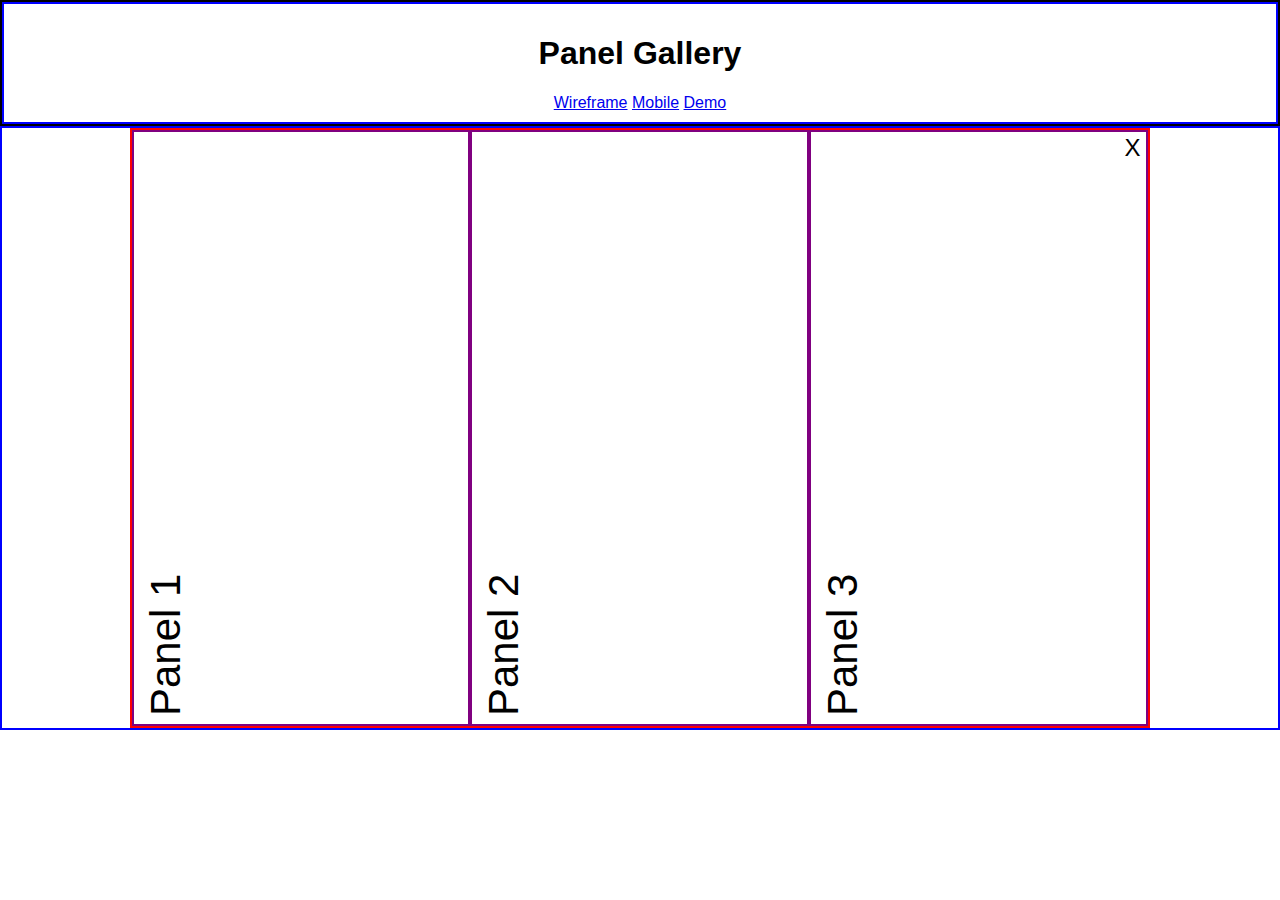
<file: index.html>
<!DOCTYPE html>
<html lang="en">
  <head>
    <meta charset="utf-8">
    <title>Panel Gallery</title>

    <!-- CSS -->
    <link href="css/style.css" type="text/css" rel="stylesheet">
  </head>

  <body>
    <div id="wrap">
      <header >
        <h1>Panel Gallery</h1>
          <a href="./index.html" >Wireframe</a>
          <a href="./mobile.html" >Mobile</a>
          <a href="./demo.html" >Demo</a>
        </div>

      </header>
      <section>
        <div class="content">
          <div class="close-panels">X</div>
          <div class="panel default">
            <div class="panel-title">Panel 1</div>
            <div class="gallery inactive">
              <div class="gallery-menu">
                <div class="button" id="1" >1</div>
              </div><!--
              --><div class="gallery-text">
                  <h1>Title</h1>
                <p>This text will be replaced...</p>
              </div><!--
             --><div class="gallery-menu">
                <div class="button" id="2" >2</div>
              </div>
            </div>

          </div><!--
          --><div class="panel default">
            <div class="panel-title">Panel 2</div>
            <div class="gallery inactive">
              <div class="gallery-menu">
                <div class="button" id="3" >3</div>
                <div class="button" id="4" >4</div>
              </div><!--
              --><div class="gallery-text">
                <h1>Title</h1>
                <p>This text will be replaced...</p>
              </div><!--
              --><div class="gallery-menu">
                <div class="button" id="5" >5</div>
              </div>
            </div>

          </div><!--
          --><div class="panel default">
            <div class="panel-title">Panel 3</div>
            <div class="gallery inactive">
              <div class="gallery-menu">
              <div class="button" id="6" >6</div>
              </div><!--
              --><div class="gallery-text">
                <h1>Title</h1>
                <p>This text will be replaced...</p>
              </div><!--
              --><div class="gallery-menu">
              <div class="button" id="7" >7</div>
              </div>
            </div>
          </div>

        </div>
      </section>
    </div>
    <script src="js/main.js" ></script>
  </body>
</html>
</file>
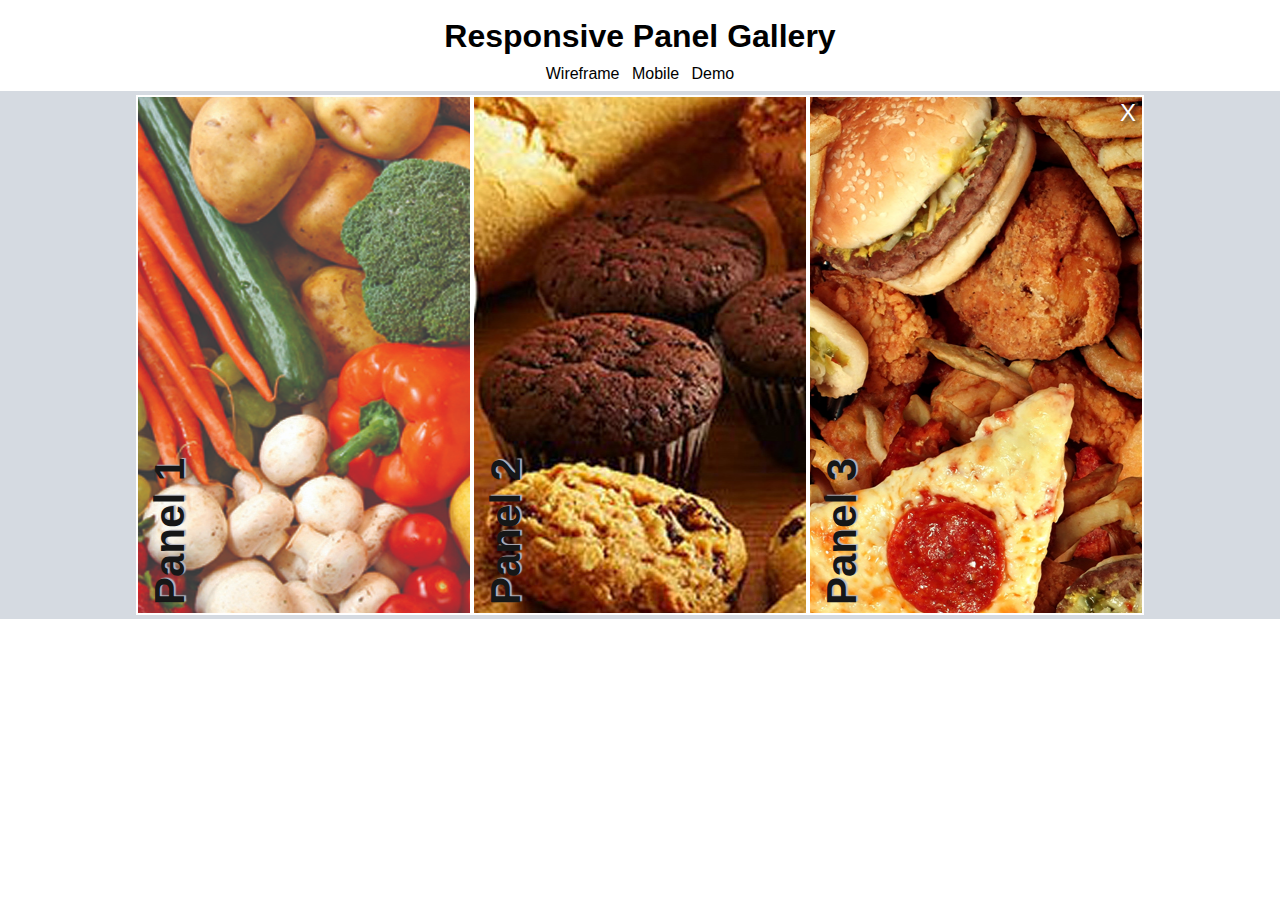
<file: demo.html>
<!DOCTYPE html>
<html lang="en">
  <head>
    <meta charset="utf-8">
    <meta name="viewport" content="width=device-width, initial-scale=1">
    <title>Panel Gallery</title>

    <!-- CSS -->
    <link href="css/demo.css" type="text/css" rel="stylesheet">
  </head>

  <body>
    <div id="wrap">
      <header>
        <h1>Responsive Panel Gallery</h1>
        <div class="nav-menu">
          <div class="bars"></div>
          <div class="bars"></div>
          <div class="bars"></div>
          <nav>
            <a href="./index.html" >Wireframe</a>
            <a href="./mobile.html" >Mobile</a>
            <a href="./demo.html" >Demo</a>
          </nav>
        </div>
      </header>
      <section>
        <div class="content">
          <div class="close-panels">X</div>
          <div class="panel default" id="panel-1">
            <div class="panel-title">Panel 1</div>
            <div class="gallery inactive">
              <div class="gallery-menu">
                <div class="button desaturate" id="1" >1</div>
                <div class="button desaturate" id="2" >2</div>
              </div><!--
              --><div class="gallery-text">
                  <h1>Title</h1>
                <p>This text will be replaced...</p>
              </div><!--
             --><div class="gallery-menu">
                <div class="button desaturate" id="3" >3</div>
              </div>
            </div>
          </div><!--
          --><div class="panel default" id="panel-2">
            <div class="panel-title">Panel 2</div>
            <div class="gallery inactive">
              <div class="gallery-menu">
                <div class="button desaturate" id="4" >4</div>
                <div class="button desaturate" id="5" >5</div>
              </div><!--
              --><div class="gallery-text">
                <h1>Title</h1>
                <p>This text will be replaced...</p>
              </div><!--
              --><div class="gallery-menu">
                <div class="button desaturate" id="6" >6</div>
              </div>
            </div>
          </div><!--
        --><div class="panel default" id="panel-3">
            <div class="panel-title">Panel 3</div>
            <div class="gallery inactive">
              <div class="gallery-menu">
              <div class="button desaturate" id="7" >7</div>
              <div class="button desaturate" id="8" >8</div>
              </div><!--
              --><div class="gallery-text">
                <h1>Title</h1>
                <p>This text will be replaced...</p>
              </div><!--
              --><div class="gallery-menu">
              <div class="button desaturate" id="9" >9</div>
              </div>
            </div>
          </div>

        </div>
      </section>
    </div>
    <script src="js/demo.js" ></script>
  </body>
</html>
</file>
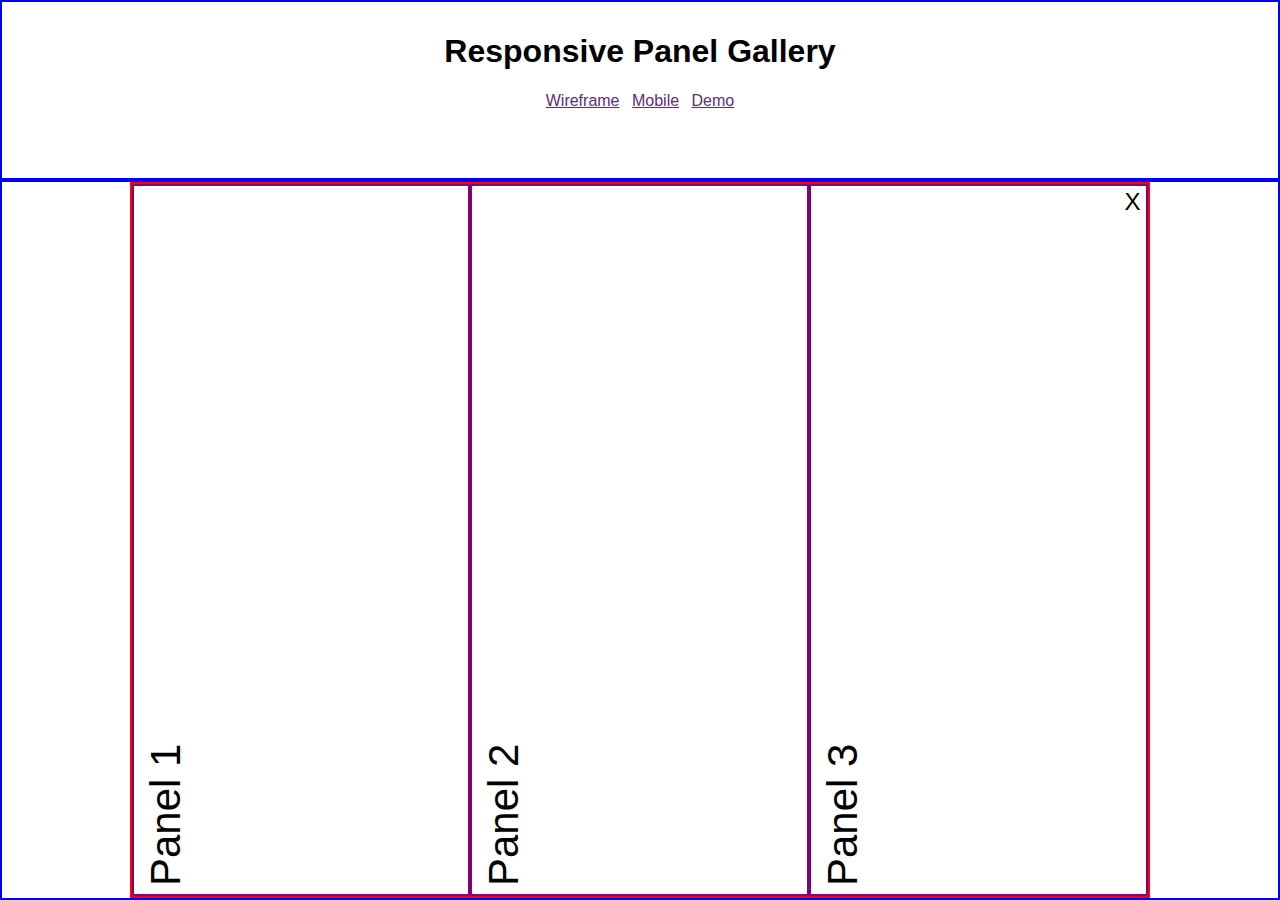
<file: mobile.html>
<!DOCTYPE html>
<html lang="en">
  <head>
    <meta charset="utf-8">
    <meta name="viewport" content="width=device-width, initial-scale=1">
    <title>Panel Gallery</title>

    <!-- CSS -->
    <link href="css/mobile.css" type="text/css" rel="stylesheet">
  </head>

  <body>
    <div id="wrap">
      <header >
        <h1>Responsive Panel Gallery</h1>
        <div class="nav-menu">
          <nav>
            <a href="./index.html" >Wireframe</a>
            <a href="./mobile.html" >Mobile</a>
            <a href="./demo.html" >Demo</a>
          </nav>
        </div>
      </header>
      <section>
        <div class="content">
          <div class="close-panels">X</div>
          <div class="panel default">
            <div class="panel-title">Panel 1</div>
            <div class="gallery inactive">
              <div class="gallery-menu">
                <div class="button" id="1" >1</div>
              </div><!--
              --><div class="gallery-text">
                  <h1>Title</h1>
                <p>This text will be replaced...</p>
              </div><!--
             --><div class="gallery-menu">
                <div class="button" id="2" >2</div>
              </div>
            </div>

          </div><!--
          --><div class="panel default">
            <div class="panel-title">Panel 2</div>
            <div class="gallery inactive">
              <div class="gallery-menu">
                <div class="button" id="3" >3</div>
                <div class="button" id="4" >4</div>
              </div><!--
              --><div class="gallery-text">
                <h1>Title</h1>
                <p>This text will be replaced...</p>
              </div><!--
              --><div class="gallery-menu">
                <div class="button" id="5" >5</div>
              </div>
            </div>

          </div><!--
          --><div class="panel default">
            <div class="panel-title">Panel 3</div>
            <div class="gallery inactive">
              <div class="gallery-menu">
              <div class="button" id="6" >6</div>
              </div><!--
              --><div class="gallery-text">
                <h1>Title</h1>
                <p>This text will be replaced...</p>
              </div><!--
              --><div class="gallery-menu">
              <div class="button" id="7" >7</div>
              </div>
            </div>
          </div>

        </div>
      </section>
    </div>
    <script src="js/mobile.js" ></script>
  </body>
</html>
</file>
<file: css/style.css>
/* Layout Demos - Columns */

/* Default settings */
* {
  box-sizing: border-box;
}
html, body {
  font-family: Century Gothic, CenturyGothic, AppleGothic, sans-serif;
  width: 100%;
  height: 100%;
  margin: 0;
  padding: 0;
  font-size: 16px;
}
h1 {
  text-align: center;
  font-size: 2.0em;
}
h2 {
  text-align: center;
  font-size: 1.4em;
  margin: 0px 0px 6px 0px;
}
#wrap {
  width: 100%;
  border: 2px solid black;
}
header {
  width: 100%;
  text-align: center;
  padding: 10px;
  border: 2px solid blue;
}
section {
  width: 100%;
  border: 2px solid blue;
}


/* PANELS */
.content {
  width: 80%;
  height: 600px;
  margin: auto;
  overflow: hidden;
  position: relative;
  border: 2px solid red;
}
.panel {
  height: 100%;
  display: inline-block;
  vertical-align: top;
  padding: 10px;
  position: relative;
  border: 2px solid purple;
}
/* vertical text for the panel title */
.panel-title {
  font-size: 42px;
  width: 160px;
  position: absolute;
  bottom: 64px;
  left: -48px;
  
  -ms-transform: rotate(270deg); /* IE 9 */
  -webkit-transform: rotate(270deg); /* Chrome, Safari, Opera */
  transform: rotate(270deg);
}
.default {
  width: 33.33%;

  -webkit-transition: width 0.5s ease-out;
  -moz-transition: width 0.5s ease-out;
  -o-transition: width 0.5s ease-out;
  transition: width 0.5s ease-out;
}
.default:hover {
  cursor: pointer;
}
.open {
  width: 80%;

 -webkit-filter: grayscale(0%);
  filter: grayscale(0%);

  -webkit-transition: width 0.5s ease-out;
  -moz-transition: width 0.5s ease-out;
  -o-transition: width 0.5s ease-out;
  transition: width 0.5s ease-out;
}
.closed {
  width: 10%;

 -webkit-filter: grayscale(100%);
  filter: grayscale(100%);

  -webkit-transition: width 0.5s ease-out;
  -moz-transition: width 0.5s ease-out;
  -o-transition: width 0.5s ease-out;
  transition: width 0.5s ease-out;
}
.closed:hover {
  cursor: pointer;
}



/* GALLERY */
.gallery {
  width: 100%;
  height: 100%;
  margin: auto;
  border: 2px solid pink;
}
.gallery-menu {
  width: 25%;
  height: 100%;
  display: inline-block;
  vertical-align: top;
  text-align: center;
  padding: 10px;
  border: 2px solid orange;
}
.gallery-text {
  width: 50%;
  height: 100%;
  display: inline-block;
  vertical-align: top;
  padding: 10px;
  border: 2px solid orange;
}
.inactive {
  visibility:hidden;
  opacity:0;

  -webkit-transition: visibility 0.5s ease-out, opacity 0.5s ease-out;
  -moz-transition: visibility 0.5s ease-out, opacity 0.5s ease-out;
  -o-transition: visibility 0.5s ease-out, opacity 0.5s ease-out;
  transition: visibility 0.5s ease-out, opacity 0.5s ease-out;
}
.active {
  visibility:visible;
  opacity:1;

  -webkit-transition: visibility 0.5s ease-out, opacity 0.5s ease-out;
  -moz-transition: visibility 0.5s ease-out, opacity 0.5s ease-out;
  -o-transition: visibility 0.5s ease-out, opacity 0.5s ease-out;
  transition: visibility 0.5s ease-out, opacity 0.5s ease-out;

  -webkit-transition-delay: 0.5s;
  -moz-transition-delay: 0.5s;
  -o-transition-delay: 0.5s;
  transition-delay: 0.5s;
}
.button {
  width: 46%;
  height: 120px;
  border: 1px solid black;
  margin: 1%;
  display: inline-block;
  text-align: center;
  vertical-align: top;
}
.button:hover {
  cursor: pointer;
}

/* CLOSE PANELS */
.close-panels {
  font-size: 24px;
  position: absolute;
  top: 4px;
  right: 8px;
  color: #000000;
  z-index: 1;
}
.close-panels:hover {
  cursor: pointer;
  color: #7A7A7A;
}


.desaturate{
 -webkit-filter: grayscale(100%);
  filter: grayscale(100%);
}
.saturate{
 -webkit-filter: grayscale(0%);
  filter: grayscale(0%);
}
</file>
<file: css/demo.css>
/* RESPONSIVE PANEL GALLERY DEMO */

/* DEFAULT SETTINGS */
* {
  box-sizing: border-box;
}
html, body {
  font-family: Century Gothic, CenturyGothic, AppleGothic, sans-serif;
  width: 100%;
  height: 100%;
  margin: 0;
  padding: 0;
  font-size: 16px;
}
h1 {
  text-align: center;
  font-size: 2.0em;
  margin: 0;
  padding: 10px;
}
h2 {
  text-align: center;
  font-size: 1.4em;
  margin: 0px 0px 6px 0px;
}
#wrap {
  width: 100%;
  height: 100%;
}
header {
  width: 100%;
  padding: 8px;
  text-align: center;
}
section {
  width: 100%;
  background-color: #D5DAE1;
  padding: 4px 10px;
}


/* NAVIGATION MENU FOR DESKTOP */
nav {
  z-index: 500;
  background-color: white;
  text-align: center;
}
nav a {
  padding: 4px;
  color: black;
  text-decoration: none;
  white-space: nowrap; /* prevent word wrap on mobile menu */
}
nav a:hover {
  color: #555C9D;
}
.bars {
  display: none;
}


/* PANELS */
.content {
  width: 80%;
  height: 520px;
  margin: auto;
  overflow: hidden;
  position: relative;
}
.panel {
  height: 100%;
  display: inline-block;
  vertical-align: top;
  padding: 10px;
  position: relative;
  border: 2px solid white;
}
#panel-1 {
  background-image: url("../img/fruits-and-veggies.jpg");
  background-position: 0px 0px;
}
#panel-2 {
  background-image: url("../img/baked-goods.jpg");
  background-position: 0px 0px;
}
#panel-3 {
  background-image: url("../img/junk-food.jpg");
  background-position: 0px 0px;
  float: right;
}
/* vertical text for the panel title */
.panel-title {
  font-size: 42px;
  width: 160px;
  position: absolute;
  bottom: 64px;
  left: -48px;
  z-index: 100;
  font-weight: bold;
  color: #161717;
  text-shadow: 1px 2px 1px #B6B6C0;
  /* disable user select */
  -moz-user-select: none; /* Firefox */
  -ms-user-select: none; /* Internet Explorer */
  -webkit-user-select: none; /* Chrome, Safari, and Opera */
  -webkit-touch-callout: none; /* Disable Android and iOS callouts*/
  /* rotate 90 degrees */
  -ms-transform: rotate(270deg); /* IE 9 */
  -webkit-transform: rotate(270deg); /* Chrome, Safari, Opera */
  transform: rotate(270deg);
}
.default {
  width: 33.33%;
  /* transition */
  -webkit-transition: width 0.75s ease-out;
  -moz-transition: width 0.75s ease-out;
  -o-transition: width 0.75s ease-out;
  transition: width 0.75s ease-out;
}
.default:hover {
  cursor: pointer;
}
.default:hover .panel-title {
  color: #000000;
  text-shadow: 1px 2px 2px #E9E9F1;
}
.open {
  width: 80%;
  /* desaturate image */
 -webkit-filter: grayscale(35%);
  filter: grayscale(35%);
  /* transition */
  -webkit-transition: width 0.75s ease-out,  -webkit-filter 0.75s ease-out;
  -moz-transition: width 0.75s ease-out,  -webkit-filter 0.75s ease-out;
  -o-transition: width 0.75s ease-out,  -webkit-filter 0.75s ease-out;
  transition: width 0.75s ease-out,  -webkit-filter 0.75s ease-out;
}
.closed {
  width: 10%;
  /* desaturate image */
 -webkit-filter: grayscale(65%);
  filter: grayscale(65%);
  /* transition */
  -webkit-transition: width 0.75s ease-out,  -webkit-filter 0.75s ease-out;
  -moz-transition: width 0.75s ease-out,  -webkit-filter 0.75s ease-out;
  -o-transition: width 0.75s ease-out,  -webkit-filter 0.75s ease-out;
  transition: width 0.75s ease-out,  -webkit-filter 0.75s ease-out;
}
.closed:hover {
  cursor: pointer;
}
.closed:hover .panel-title {
  color: #000000;
  text-shadow: 1px 2px 2px #E9E9F1;
}


/* GALLERY */
.gallery {
  width: 100%;
  height: 100%;
  margin: auto;
  background-color: rgba(220, 220, 220, 0.85);
  /* shadows */
  -webkit-box-shadow: 2px 2px 2px 0px rgba(0,0,0,0.5);
  -moz-box-shadow: 2px 2px 2px 0px rgba(0,0,0,0.5);
  box-shadow: 2px 2px 2px 0px rgba(0,0,0,0.5);
}
.gallery-menu {
  width: 25%;
  height: 100%;
  display: inline-block;
  vertical-align: top;
  text-align: center;
  padding: 10px;
  border: 1px solid #B3B3B3;
}
.gallery-text {
  width: 50%;
  height: 100%;
  display: inline-block;
  vertical-align: top;
  padding: 10px 16px;
  text-align: justify;
  overflow-y: scroll;
  border: 1px solid #B3B3B3;
}
.inactive {
  visibility:hidden;
  opacity:0;
  /* transition */
  -webkit-transition: visibility 0.5s ease-out, opacity 0.5s ease-out;
  -moz-transition: visibility 0.5s ease-out, opacity 0.5s ease-out;
  -o-transition: visibility 0.5s ease-out, opacity 0.5s ease-out;
  transition: visibility 0.5s ease-out, opacity 0.5s ease-out;
}
.active {
  visibility:visible;
  opacity:1;
  /* transition */
  -webkit-transition: visibility 0.5s ease-out, opacity 0.5s ease-out;
  -moz-transition: visibility 0.5s ease-out, opacity 0.5s ease-out;
  -o-transition: visibility 0.5s ease-out, opacity 0.5s ease-out;
  transition: visibility 0.5s ease-out, opacity 0.5s ease-out;
  /* delay */
  -webkit-transition-delay: 0.5s;
  -moz-transition-delay: 0.5s;
  -o-transition-delay: 0.5s;
  transition-delay: 0.5s;
}
.button {
  width: 44%;
  max-width: 96px;
  height: 120px;
  color: white;
  text-shadow: 2px 2px 4px #2D2D2D;
  margin: 1%;
  display: inline-block;
  text-align: center;
  vertical-align: top;
  /* background image */
  -webkit-background-size: auto 100%;
  -moz-background-size: auto 100%;
  background-size: auto 100%;
  /* rounded corners */
  border-radius: 4px 4px 4px 4px;
  -moz-border-radius: 4px 4px 4px 4px;
  -webkit-border-radius: 4px 4px 4px 4px;
  /* shadows */
  -webkit-box-shadow: 2px 2px 2px 0px rgba(0,0,0,0.5);
  -moz-box-shadow: 2px 2px 2px 0px rgba(0,0,0,0.5);
  box-shadow: 2px 2px 2px 0px rgba(0,0,0,0.5);
  /* disable user select */
  -moz-user-select: none; /* Firefox */
  -ms-user-select: none; /* Internet Explorer */
  -webkit-user-select: none; /* Chrome, Safari, and Opera */
  -webkit-touch-callout: none; /* Disable Android and iOS callouts*/
  /* transition */
  -webkit-transition: background-size 0.5s ease-out, background-color 0.5s ease-out;
  -moz-transition: background-size 0.5s ease-out, background-color 0.5s ease-out;
  -o-transition: background-size 0.5s ease-out, background-color 0.5s ease-out;
  transition: background-size 0.5s ease-out, background-color 0.5s ease-out;
}
.button:hover {
  cursor: pointer;
  /* background image */
  -webkit-background-size: auto 104%;
  -moz-background-size: auto 104%;
  background-size: auto 104%;
  /* transition */
  -webkit-transition: background-size 0.5s ease-out, background-color 0.5s ease-out;
  -moz-transition: background-size 0.5s ease-out, background-color 0.5s ease-out;
  -o-transition: background-size 0.5s ease-out, background-color 0.5s ease-out;
  transition: background-size 0.5s ease-out, background-color 0.5s ease-out;
}


/* SELECTED BUTTON */
.desaturate{
 -webkit-filter: grayscale(100%);
  filter: grayscale(100%);
  background-color: #DADDE1;
}
.saturate{
 -webkit-filter: grayscale(0%);
  filter: grayscale(0%);
  background-color: white;
}


/* CLOSE PANELS */
.close-panels {
  font-size: 24px;
  position: absolute;
  top: 4px;
  right: 8px;
  color: white;
  text-shadow: 2px 2px 4px #2D2D2D;
  z-index: 1;
    /* disable user select */
  -moz-user-select: none; /* Firefox */
  -ms-user-select: none; /* Internet Explorer */
  -webkit-user-select: none; /* Chrome, Safari, and Opera */
  -webkit-touch-callout: none; /* Disable Android and iOS callouts*/
}
.close-panels:hover {
  cursor: pointer;
  color: #C3C9CD;
}


/* Custom CSS Scrollbar applied to any div inside of .panel
   from https://css-tricks.com/custom-scrollbars-in-webkit/ */
div.panel *::-webkit-scrollbar {
  width: 0.5em;
}
div.panel *::-webkit-scrollbar-thumb {
  background: #708090;
}
div.panel *::-webkit-scrollbar-track {
  background: #B8C0C8;
}


/* Media Queries for responsive layouts */
@media screen and (max-width: 360px) {
  /* Show menu on hover */
  .nav-menu {
    width: 136px;
    height: 32px;
    overflow: hidden;
    position: absolute;
    top: 20px;
    right: 10px;
    cursor: pointer;
  }
  .nav-menu:hover {
    overflow: visible;
  }
  .bars {
    width: 24px;
    height: 2px;
    margin: 4px 6px 4px 106px;
    display: block;
    background-color: black;
  }
  .nav-menu:hover .bars {
    background-color: #555C9D;
  }
  .nav-menu:hover > nav {
    opacity: 1.0;
    height: auto;
  }
  nav:hover {
    opacity: 1.0;
  }
  nav {
    position: absolute;
    top: 24px;
    right: 0px;
    z-index: 500;
    opacity: 0.0;
    padding: 10px;
    background-color: white;
    text-align: left;
    /* rounded corners */
    border-radius: 8px;
    -webkit-border-radius: 8px;
    -moz-border-radius: 8px;
    /* transition */
    transition: all 0.4s ease;
    -webkit-transition: all 0.4s ease;
    -moz-transition: all 0.4s ease;
    /* shadows */
    -webkit-box-shadow: 2px 2px 2px 0px rgba(0,0,0,0.5);
    -moz-box-shadow: 2px 2px 2px 0px rgba(0,0,0,0.5);
    box-shadow: 2px 2px 2px 0px rgba(0,0,0,0.5);
  }
  /* gallery */
  .gallery-menu {
    width: 100%;
    height: auto;
  }
  .gallery-text {
    width: 100%;
    height: auto;
    overflow-y: hidden;
  }
  .panel-title {
    font-size: 16px;
    bottom: 74px;
    left: -72px;
  }
  .active {
    overflow-y: scroll;
  }
}
@media screen and (min-width: 361px) and (max-width: 640px) {
  /* Show menu on hover */
  .nav-menu {
    width: 136px;
    height: 32px;
    overflow: hidden;
    position: absolute;
    top: 20px;
    right: 10px;
    cursor: pointer;
  }
  .nav-menu:hover {
    overflow: visible;
  }
  .bars {
    width: 24px;
    height: 2px;
    margin: 4px 6px 4px 106px;
    display: block;
    background-color: black;
  }
  .nav-menu:hover .bars {
    background-color: #555C9D;
  }
  .nav-menu:hover > nav {
    opacity: 1.0;
    height: auto;
  }
  nav:hover {
    opacity: 1.0;
  }
  nav {
    position: absolute;
    top: 24px;
    right: 0px;
    z-index: 500;
    opacity: 0.0;
    padding: 10px;
    background-color: white;
    text-align: left;
    /* rounded corners */
    border-radius: 8px;
    -webkit-border-radius: 8px;
    -moz-border-radius: 8px;
    /* transition */
    transition: all 0.4s ease;
    -webkit-transition: all 0.4s ease;
    -moz-transition: all 0.4s ease;
    /* shadows */
    -webkit-box-shadow: 2px 2px 2px 0px rgba(0,0,0,0.5);
    -moz-box-shadow: 2px 2px 2px 0px rgba(0,0,0,0.5);
    box-shadow: 2px 2px 2px 0px rgba(0,0,0,0.5);
  }
  /* gallery */
  .gallery-menu {
    width: 100%;
    height: auto;
    overflow-y: hidden;
  }
  .gallery-text {
    width: 100%;
    height: auto;
    overflow-y: hidden;
  }
  .panel-title {
    font-size: 24px;
    bottom: 74px;
    left: -64px;
  }
  .active {
    overflow-y: scroll;
  }
}
@media screen and (min-width: 641px) and (max-width: 960px) {
  .gallery-menu {
    width: 100%;
    height: auto;
    overflow-y: hidden;
  }
  .gallery-text {
    width: 100%;
    height: auto;
    overflow-y: hidden;
  }
  .panel-title {
    font-size: 24px;
    bottom: 74px;
    left: -64px;
  }
  .active {
    overflow-y: scroll;
  }
}
@media screen and (min-width: 961px) and (max-width: 1200px) {
  .gallery-menu {
    overflow-y: scroll;
  }
  .gallery-text {
    overflow-y: scroll;
  }
}
@media screen and (min-width: 1201px) {
  .gallery-menu {
    overflow-y: hidden;
  }
  .gallery-text {
    overflow-y: hidden;
  }
}
</file>
<file: css/mobile.css>
/* Layout Demos - Columns */

/* DEFAULT SETTINGS */
* {
  box-sizing: border-box;
}
html, body {
  font-family: Century Gothic, CenturyGothic, AppleGothic, sans-serif;
  width: 100%;
  height: 100%;
  margin: 0;
  padding: 0;
  font-size: 16px;
}
h1 {
  text-align: center;
  font-size: 2.0em;
}
h2 {
  text-align: center;
  font-size: 1.4em;
  margin: 0px 0px 6px 0px;
}
#wrap {
  width: 100%;
  height: 100%;
}
header {
  width: 100%;
  padding: 10px;
  min-height: 20%;
  text-align: center;
  border: 2px solid blue;
}
section {
  width: 100%;
  height: 80%;
  border: 2px solid blue;
}


/* PANELS */
.content {
  width: 80%;
  height: 100%;
  margin: auto;
  overflow: hidden;
  position: relative;
  border: 2px solid red;
}
.panel {
  height: 100%;
  display: inline-block;
  vertical-align: top;
  padding: 10px;
  position: relative;
  border: 2px solid purple;
}
/* vertical text for the panel title */
.panel-title {
  font-size: 42px;
  width: 160px;
  position: absolute;
  bottom: 64px;
  left: -48px;
  
  -ms-transform: rotate(270deg); /* IE 9 */
  -webkit-transform: rotate(270deg); /* Chrome, Safari, Opera */
  transform: rotate(270deg);
}
.default {
  width: 33.33%;

  -webkit-transition: width 0.5s ease-out;
  -moz-transition: width 0.5s ease-out;
  -o-transition: width 0.5s ease-out;
  transition: width 0.5s ease-out;
}
.default:hover {
  cursor: pointer;
}
.open {
  width: 80%;

  -webkit-transition: width 0.5s ease-out;
  -moz-transition: width 0.5s ease-out;
  -o-transition: width 0.5s ease-out;
  transition: width 0.5s ease-out;
}
.closed {
  width: 10%;

  -webkit-transition: width 0.5s ease-out;
  -moz-transition: width 0.5s ease-out;
  -o-transition: width 0.5s ease-out;
  transition: width 0.5s ease-out;
}
.closed:hover {
  cursor: pointer;
}


/* GALLERY */
.gallery {
  width: 100%;
  height: 100%;
  margin: auto;
  border: 2px solid pink;
}
.gallery-menu {
  width: 25%;
  height: 100%;
  display: inline-block;
  vertical-align: top;
  text-align: center;
  padding: 10px;
  border: 2px solid orange;
}
.gallery-text {
  width: 50%;
  height: 100%;
  display: inline-block;
  vertical-align: top;
  padding: 10px;
  overflow-y: scroll;
  border: 2px solid orange;
}
.inactive {
  visibility:hidden;
  opacity:0;

  -webkit-transition: visibility 0.5s ease-out, opacity 0.5s ease-out;
  -moz-transition: visibility 0.5s ease-out, opacity 0.5s ease-out;
  -o-transition: visibility 0.5s ease-out, opacity 0.5s ease-out;
  transition: visibility 0.5s ease-out, opacity 0.5s ease-out;
}
.active {
  visibility:visible;
  opacity:1;

  -webkit-transition: visibility 0.5s ease-out, opacity 0.5s ease-out;
  -moz-transition: visibility 0.5s ease-out, opacity 0.5s ease-out;
  -o-transition: visibility 0.5s ease-out, opacity 0.5s ease-out;
  transition: visibility 0.5s ease-out, opacity 0.5s ease-out;

  -webkit-transition-delay: 0.5s;
  -moz-transition-delay: 0.5s;
  -o-transition-delay: 0.5s;
  transition-delay: 0.5s;
}
.button {
  width: 46%;
  height: 120px;
  border: 1px solid black;
  margin: 1%;
  display: inline-block;
  text-align: center;
  vertical-align: top;
}
.button:hover {
  cursor: pointer;
}

/* CLOSE PANELS */
.close-panels {
  font-size: 24px;
  position: absolute;
  top: 4px;
  right: 8px;
  color: #000000;
  z-index: 1;
}
.close-panels:hover {
  cursor: pointer;
  color: #7A7A7A;
}





/* NAVIGATION MENU FOR DESKTOP */
nav {
  z-index: 500;
  background-color: white;
  text-align: center;
}
nav a {
  padding: 4px;
  color: #5D2D76;
  white-space: nowrap; /* prevent word wrap on mobile menu */
}
nav a:hover {
  color: #8395C7;
}







/* Media Queries for responsive layouts */
@media screen and (max-width: 360px) {
  .gallery-menu {
    width: 100%;
    height: auto;
  }
  .gallery-text {
    width: 100%;
    height: auto;
    overflow-y: hidden;
  }
  .panel-title {
    font-size: 16px;
    bottom: 74px;
    left: -72px;
  }
  .active {
    overflow-y: scroll;
  }
}
@media screen and (min-width: 361px) and (max-width: 640px) {
  .gallery-menu {
    width: 100%;
    height: auto;
  }
  .gallery-text {
    width: 100%;
    height: auto;
    overflow-y: hidden;
  }
  .panel-title {
    font-size: 24px;
    bottom: 74px;
    left: -64px;
  }
  .active {
    overflow-y: scroll;
  }
}
/* mobile nav */
@media screen and (max-width: 640px) {
  /* Show menu on hover */
  .nav-menu {
    width: 100px;
    height: 30px;
    background-color: #3F3F3F;
    overflow: hidden;
    border-radius: 8px;
    -webkit-border-radius: 8px;
    -moz-border-radius: 8px;
    position: absolute;
    top: 10px;
    right: 10px;
    cursor: pointer;
  }
  .nav-menu:hover {
    background-color: #5C5C61;
    overflow: visible;
  }
  .nav-menu:hover > nav {
    opacity: 1.0;
    height: auto;
  }
  nav:hover {
    opacity: 1.0;
  }
  nav {
    position: absolute;
    top: 30px;
    right: 0px;
    z-index: 500;
    opacity: 0.0;
    padding: 10px;
    background-color: white;
    text-align: left;
    border: 2px solid lightblue;
    transition: all 0.4s ease;
    -webkit-transition: all 0.4s ease;
    -moz-transition: all 0.4s ease;
  }
}
@media screen and (min-width: 1200px) {
  .gallery-text {
    overflow-y: hidden;
  }
}
/* for short screens/landscape view */
@media screen and (max-height: 600px) and (min-width: 640px) {
  .gallery-menu {
    overflow-y: scroll;
  }
  .gallery-text {
    overflow-y: scroll;
  }
}
</file>
